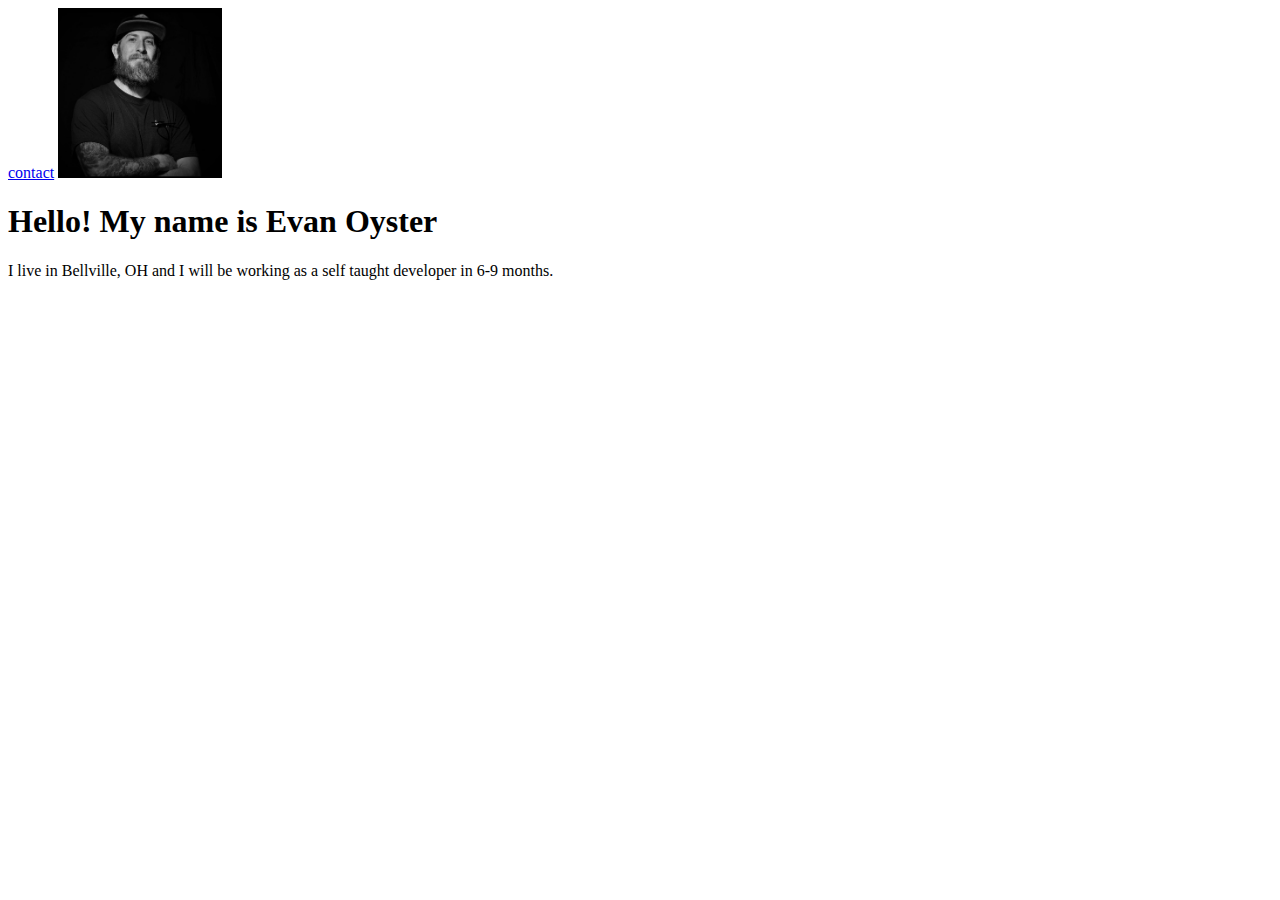
<file: Index.html>
<!DOCTYPE html>
<html lang="en">
<head>
    <link href="mystylesheet.css" rel="mystylesheet">
    <meta charset="UTF-8">
    <meta http-equiv="X-UA-Compatible" content="IE=edge">
    <meta name="viewport" content="width=device-width, initial-scale=1.0">
    <title>Evan Oyster</title>
    
</head>
<body>
    <a href="contact.html">contact</a>
    <img src="image_6487327.png" height="170"/> 
    <h1>Hello! My name is Evan Oyster</h1>
    <p>I live in Bellville, OH and I will be working as a self taught developer in 6-9 months.</p>
</body>
</html>
</file>
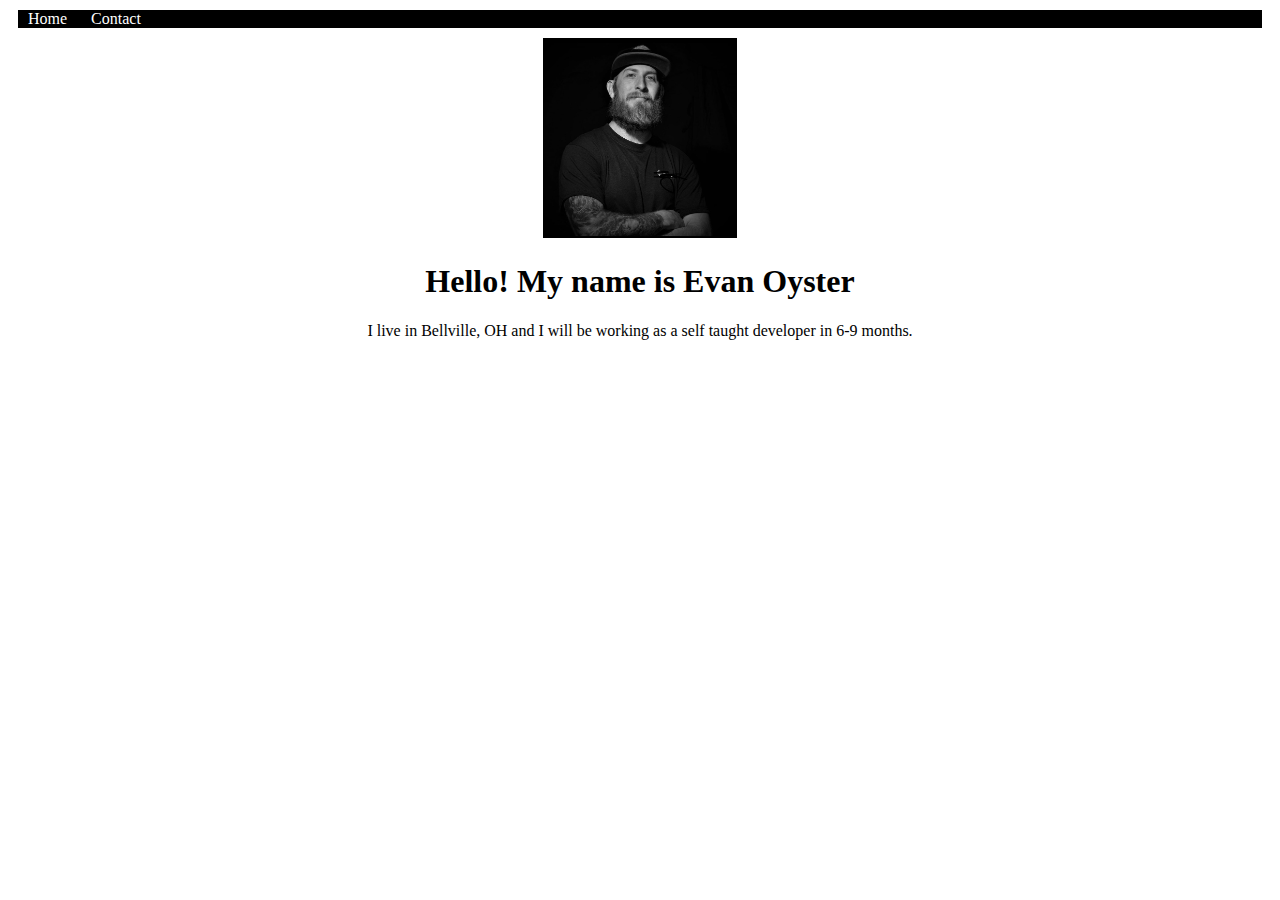
<file: index.html>
<!DOCTYPE html>
<html lang="en">
<head>
    <meta charset="UTF-8">
    <meta http-equiv="X-UA-Compatible" content="IE=edge">
    <meta name="viewport" content="width=device-width, initial-scale=1.0">
    <title>Evan Oyster- Home</title>
    <link rel="stylesheet" href="mystylesheet.css">
    <link rel="icon" type="image/x-con" href="images/30597acc0b.jpg">
</head>
<body>
    <nav>
        <div class="navbar">
            <a href="index.html" class="nav-link">Home</a>
            <a href="contact.html" class="nav-link">Contact</a>
        </div>
    </nav>
    <div class="greeting">
        <img src="images/image_6487327.png" height="200"/> 
        <h1 class="greeting-title">Hello! My name is Evan Oyster</h1>
        <p class="greeting-text">I live in Bellville, OH and I will be working as a self taught developer in 6-9 months.</p>
    </div>
</body>
</html>
</file>
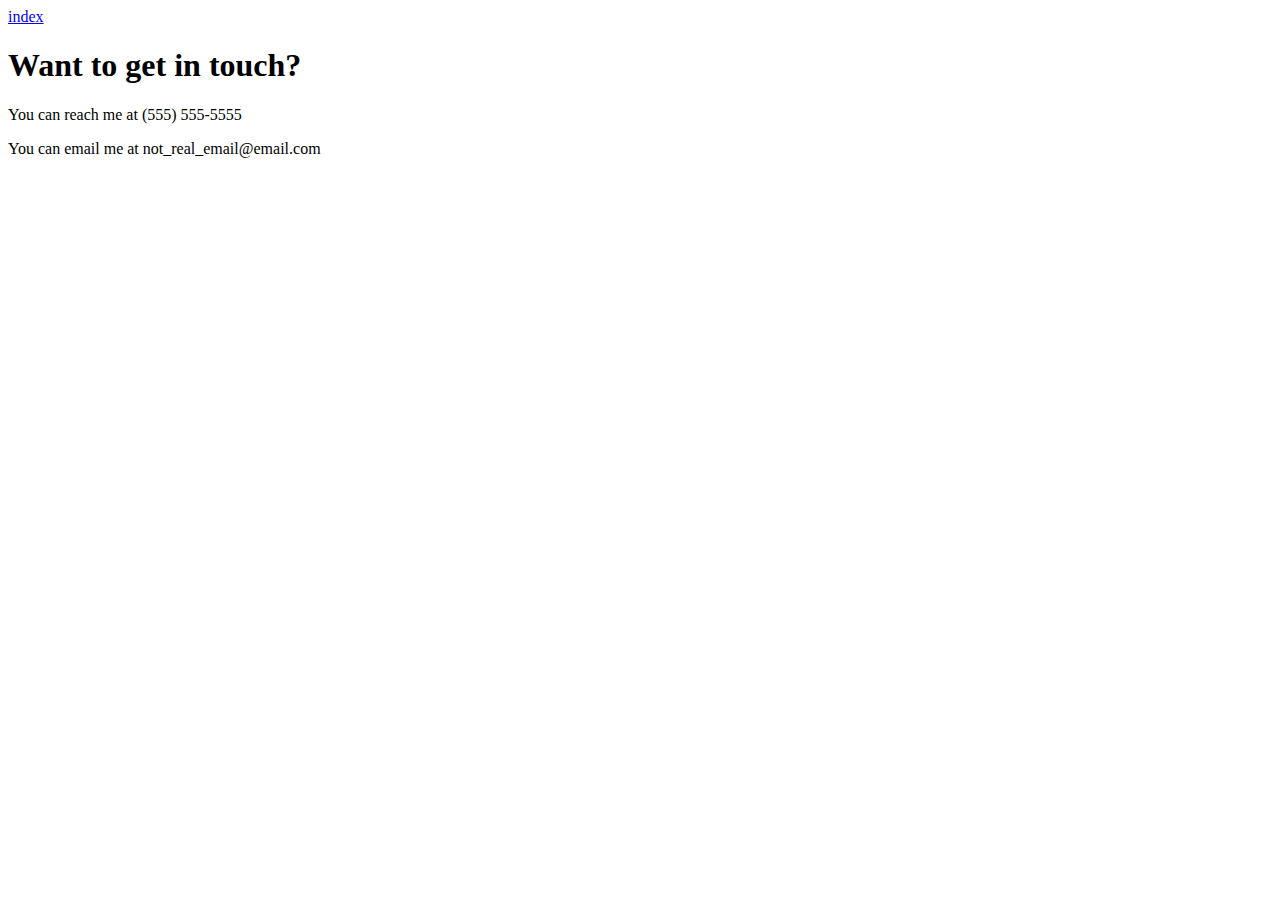
<file: Contact.html>
<!DOCTYPE html>
<html lang="en">
<head>
    <link href="mystylesheet.css" rel="mystylesheet">
    <meta charset="UTF-8">
    <meta http-equiv="X-UA-Compatible" content="IE=edge">
    <meta name="viewport" content="width=device-width, initial-scale=1.0">
    <title>Contact</title>
</head>
<body>
    <a href="index.html">index</a>
    
    <h1>Want to get in touch?</h1>
    
    <p>You can reach me at (555) 555-5555</p>
    
    <p>You can email me at not_real_email@email.com</p>
</body>
</html>
</file>
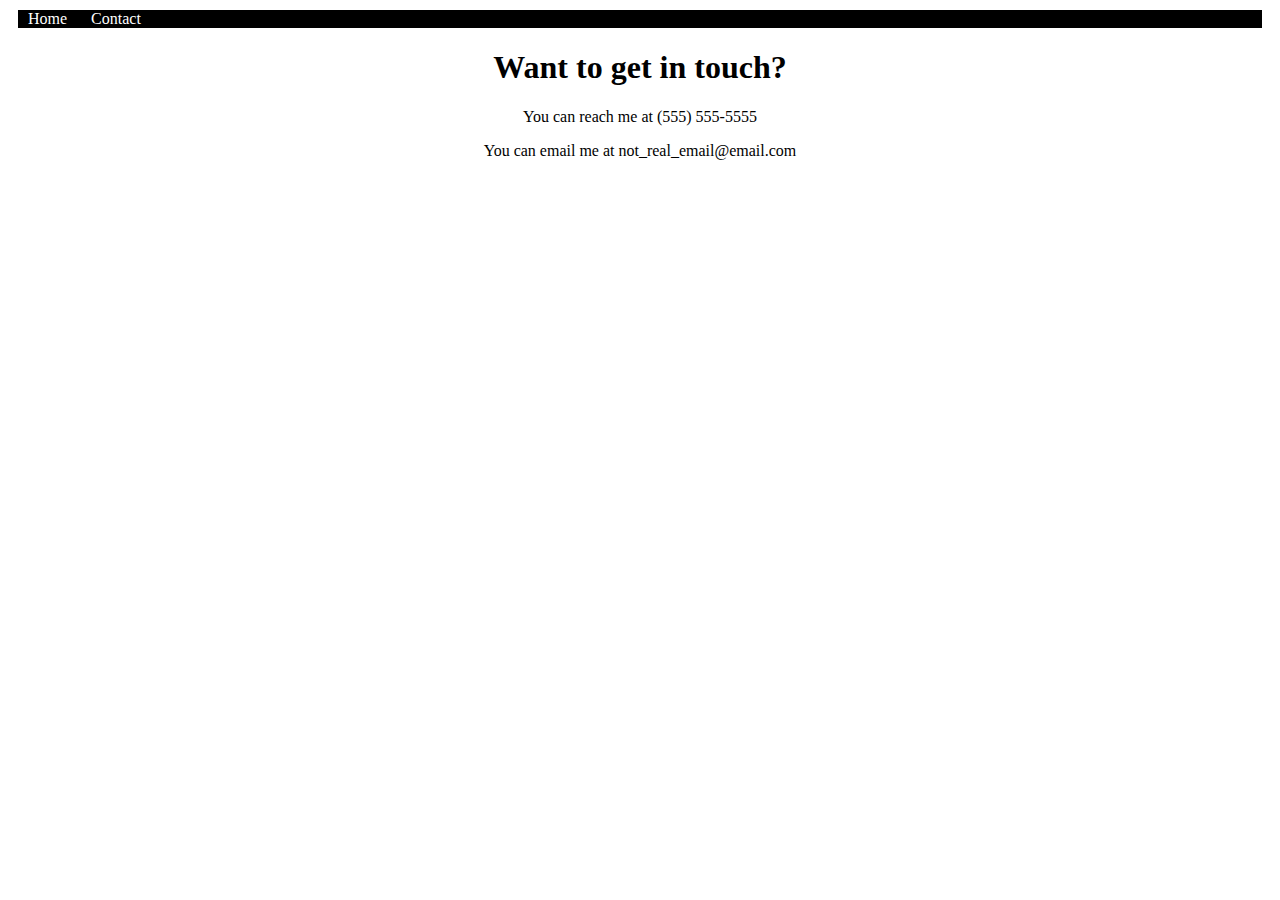
<file: contact.html>
<!DOCTYPE html>
<html lang="en">
<head>
    <meta charset="UTF-8">
    <meta http-equiv="X-UA-Compatible" content="IE=edge">
    <meta name="viewport" content="width=device-width, initial-scale=1.0">
    <title>Contact</title>
    <link rel="stylesheet" href="mystylesheet.css">
    <link rel="icon" type="image/x-con" href="images/30597acc0b.jpg">
</head>
<body>
    <div class="navbar">
        <a href="index.html" class="nav-link">Home</a>
        <a href="contact.html" class="nav-link">Contact</a>
    </div>
    <div class="greeting">   
        <h1>Want to get in touch?</h1>
        <p>You can reach me at (555) 555-5555</p>
        <p>You can email me at not_real_email@email.com</p>
    </div>
</body>
</html>
</file>
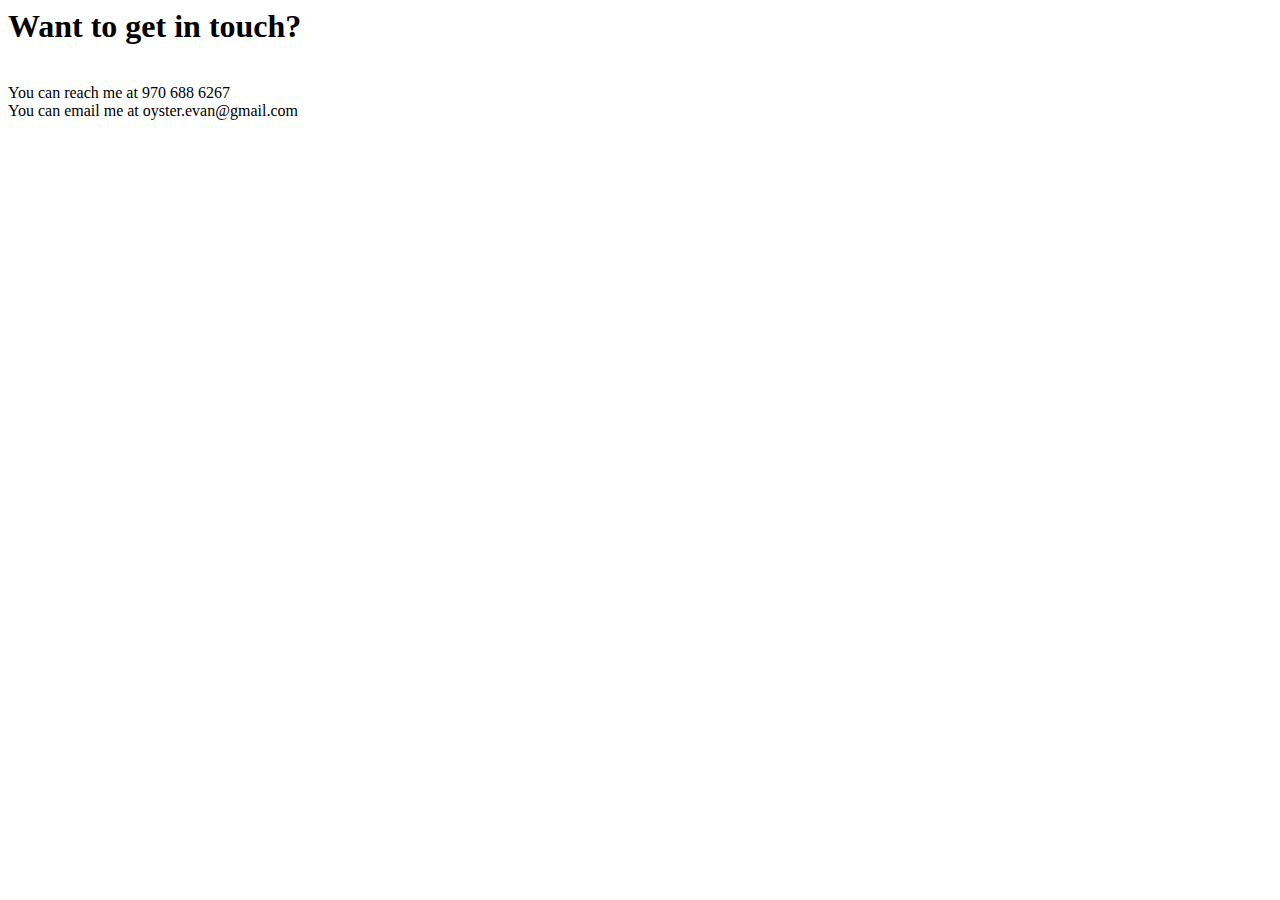
<file: Contact.html.html>
<html>
    <head>
        <Title>Contact</Title>
    </head>
    <body>
        <h1>Want to get in touch?</h1>
        <br>
        You can reach me at 970 688 6267
        <br>
        You can email me at oyster.evan@gmail.com
    </body>
</html>
</file>
<file: mystylesheet.css>
.navbar {
    background-color: black;
    margin: 10px;
    
    }

.nav-link {
    color:white;
    text-decoration: none;
    margin: 10px;
}

.greeting{
    text-align: center;
}

.nav-link:hover {
    background-color: white;
    color: black;
    margin: 10px;
}
</file>
